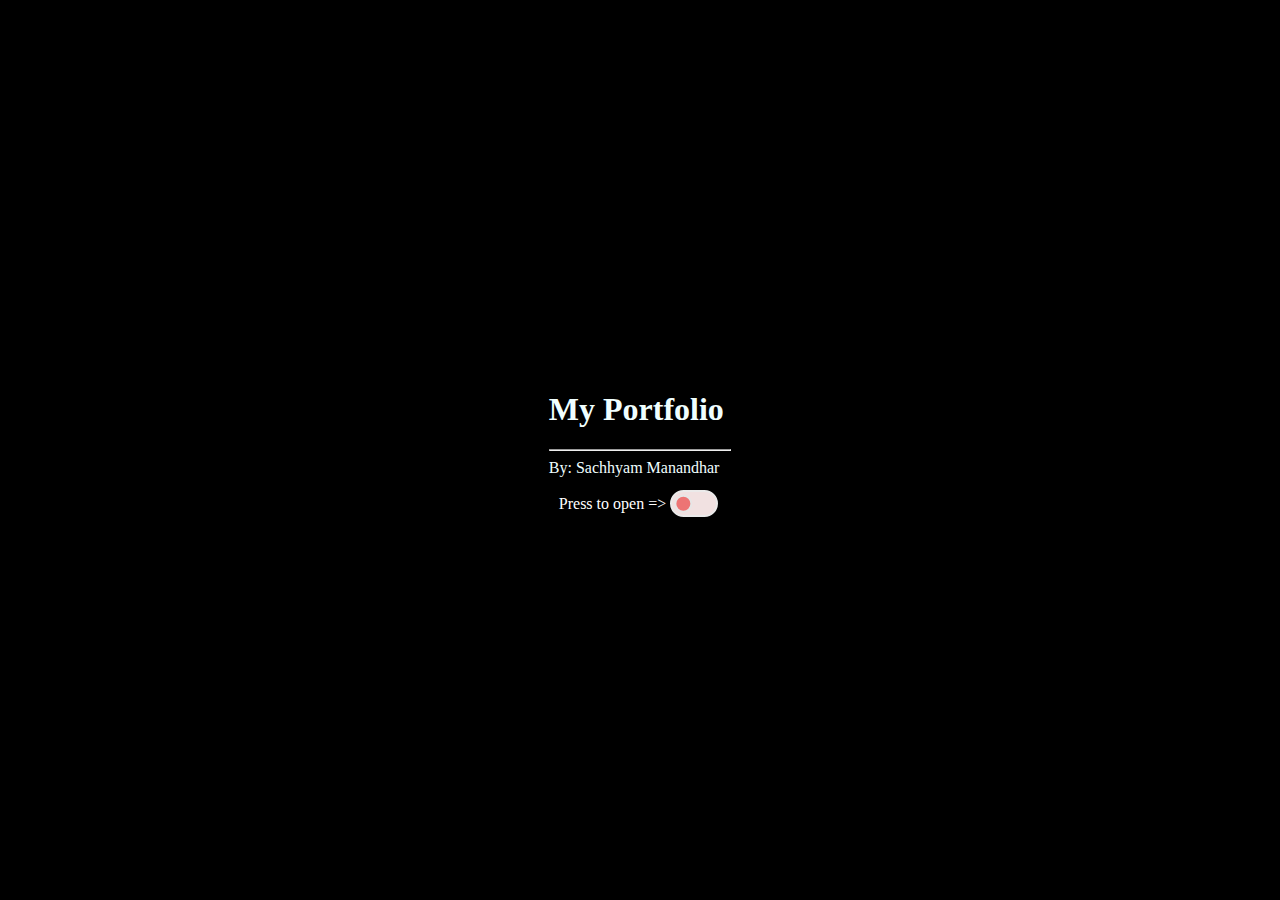
<file: index.html>
<!DOCTYPE html>
<html lang="en">
<head>
    <meta charset="UTF-8">
    <meta name="viewport" content="width=device-width, initial-scale=1.0">
    <title>Portfolio</title>
</head>
<body>
    <link rel="stylesheet" href="index.css">
    <div class="container">
        <h1>My Portfolio</h1>
         <hr>
        <div class="footer">
        <footer>By: Sachhyam Manandhar</footer>
          </div>
          <div class="checkbox-con">
            Press to open => <input id="checkbox" type="checkbox" onclick = "openmain()">
          </div>
        </div> 
        <script src ="thing.js"></script>
</body>
</html>
</file>
<file: index.css>
body{
    background-color: black;
    display: flex;
    justify-content: center;
    align-items: center;
    height: 100vh;
    margin: 0;
    color: azure;
}

.checkbox-con {
    margin: 10px;
    display: flex;
    justify-content: center;
    align-items: center;
    color: white;
   }
   
   .checkbox-con input[type="checkbox"] {
    appearance: none;
    width: 48px;
    height: 27px;
    border: 2px solid #ebeaea;
    border-radius: 20px;
    background: #f1e1e1;
    position: relative;
    box-sizing: border-box;
   }
   
   .checkbox-con input[type="checkbox"]::before {
    content: "";
    width: 14px;
    height: 14px;
    background: rgba(234, 7, 7, 0.5);
    border: 2px solid #e7e6e6;
    border-radius: 50%;
    position: absolute;
    top: 0;
    left: 0;
    transform: translate(13%, 15%);
    transition: all 0.3s ease-in-out;
   }
   
   .checkbox-con input[type="checkbox"]::after {
    content: url("data:image/svg+xml,%3Csvg xmlns='://www.w3.org/2000/svg' width='23' height='23' viewBox='0 0 23 23' fill='none'%3E%3Cpath fill-rule='evenodd' clip-rule='evenodd' d='M6.55021 5.84315L17.1568 16.4498L16.4497 17.1569L5.84311 6.55026L6.55021 5.84315Z' fill='%23EA0707' fill-opacity='0.89'/%3E%3Cpath fill-rule='evenodd' clip-rule='evenodd' d='M17.1567 6.55021L6.55012 17.1568L5.84302 16.4497L16.4496 5.84311L17.1567 6.55021Z' fill='%23EA0707' fill-opacity='0.89'/%3E%3C/svg%3E");
    position: absolute;
    top: 0;
    left: 20px;
   }
   
   .checkbox-con input[type="checkbox"]:checked {
    border: 2px solid #02c202;
    background: #e2f1e1;
   }
   
   .checkbox-con input[type="checkbox"]:checked::before {
    background: rgba(2, 194, 2, 0.5);
    border: 2px solid #02c202;
    transform: translate(133%, 13%);
    transition: all 0.3s ease-in-out;
   }
   
   .checkbox-con input[type="checkbox"]:checked::after {
    content: url("data:image/svg+xml,%3Csvg xmlns='http://www.w3.org/2000/svg' width='15' height='13' viewBox='0 0 15 13' fill='none'%3E%3Cpath fill-rule='evenodd' clip-rule='evenodd' d='M14.8185 0.114533C15.0314 0.290403 15.0614 0.605559 14.8855 0.818454L5.00187 12.5L0.113036 6.81663C-0.0618274 6.60291 -0.0303263 6.2879 0.183396 6.11304C0.397119 5.93817 0.71213 5.96967 0.886994 6.18339L5.00187 11L14.1145 0.181573C14.2904 -0.0313222 14.6056 -0.0613371 14.8185 0.114533Z' fill='%2302C202' fill-opacity='0.9'/%3E%3C/svg%3E");
    position: absolute;
    top: 5px;
    left: 5px;
   }
   
   .checkbox-con label {
    margin-left: 10px;
    cursor: pointer;
    user-select: none;
   }
</file>
